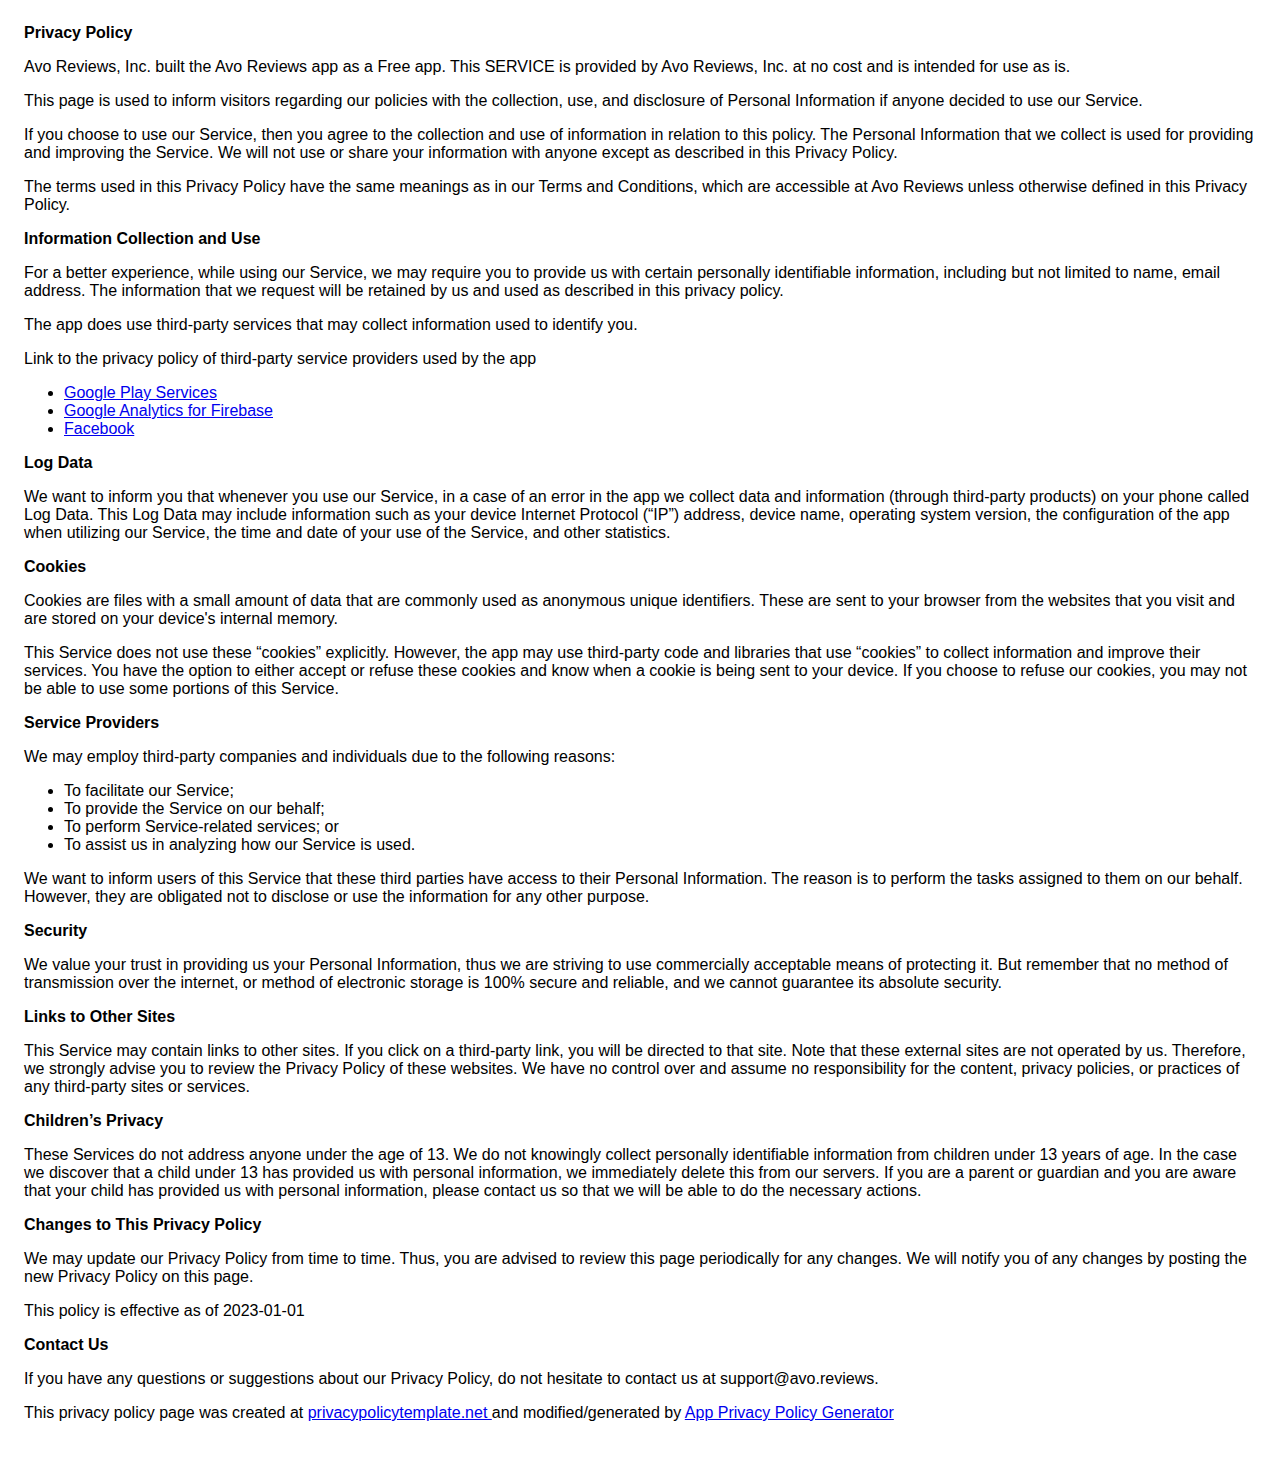
<file: docs/privacy.html>
<!DOCTYPE html>
    <html>
    <head>
      <meta charset='utf-8'>
      <meta name='viewport' content='width=device-width'>
      <title>Privacy Policy</title>
      <style> body { font-family: 'Helvetica Neue', Helvetica, Arial, sans-serif; padding:1em; } </style>
    </head>
    <body>
    <strong>Privacy Policy</strong> <p>
                  Avo Reviews, Inc. built the Avo Reviews app as
                  a Free app. This SERVICE is provided by
                  Avo Reviews, Inc. at no cost and is intended for use as
                  is.
                </p> <p>
                  This page is used to inform visitors regarding our
                  policies with the collection, use, and disclosure of Personal
                  Information if anyone decided to use our Service.
                </p> <p>
                  If you choose to use our Service, then you agree to
                  the collection and use of information in relation to this
                  policy. The Personal Information that we collect is
                  used for providing and improving the Service. We will not use or share your information with
                  anyone except as described in this Privacy Policy.
                </p> <p>
                  The terms used in this Privacy Policy have the same meanings
                  as in our Terms and Conditions, which are accessible at
                  Avo Reviews unless otherwise defined in this Privacy Policy.
                </p> <p><strong>Information Collection and Use</strong></p> <p>
                  For a better experience, while using our Service, we
                  may require you to provide us with certain personally
                  identifiable information, including but not limited to name, email address. The information that
                  we request will be retained by us and used as described in this privacy policy.
                </p> <div><p>
                    The app does use third-party services that may collect
                    information used to identify you.
                  </p> <p>
                    Link to the privacy policy of third-party service providers used
                    by the app
                  </p> <ul><li><a href="https://www.google.com/policies/privacy/" target="_blank" rel="noopener noreferrer">Google Play Services</a></li><!----><li><a href="https://firebase.google.com/policies/analytics" target="_blank" rel="noopener noreferrer">Google Analytics for Firebase</a></li><!----><li><a href="https://www.facebook.com/about/privacy/update/printable" target="_blank" rel="noopener noreferrer">Facebook</a></li><!----><!----><!----><!----><!----><!----><!----><!----><!----><!----><!----><!----><!----><!----><!----><!----><!----><!----><!----><!----><!----><!----><!----></ul></div> <p><strong>Log Data</strong></p> <p>
                  We want to inform you that whenever you
                  use our Service, in a case of an error in the app
                  we collect data and information (through third-party
                  products) on your phone called Log Data. This Log Data may
                  include information such as your device Internet Protocol
                  (“IP”) address, device name, operating system version, the
                  configuration of the app when utilizing our Service,
                  the time and date of your use of the Service, and other
                  statistics.
                </p> <p><strong>Cookies</strong></p> <p>
                  Cookies are files with a small amount of data that are
                  commonly used as anonymous unique identifiers. These are sent
                  to your browser from the websites that you visit and are
                  stored on your device's internal memory.
                </p> <p>
                  This Service does not use these “cookies” explicitly. However,
                  the app may use third-party code and libraries that use
                  “cookies” to collect information and improve their services.
                  You have the option to either accept or refuse these cookies
                  and know when a cookie is being sent to your device. If you
                  choose to refuse our cookies, you may not be able to use some
                  portions of this Service.
                </p> <p><strong>Service Providers</strong></p> <p>
                  We may employ third-party companies and
                  individuals due to the following reasons:
                </p> <ul><li>To facilitate our Service;</li> <li>To provide the Service on our behalf;</li> <li>To perform Service-related services; or</li> <li>To assist us in analyzing how our Service is used.</li></ul> <p>
                  We want to inform users of this Service
                  that these third parties have access to their Personal
                  Information. The reason is to perform the tasks assigned to
                  them on our behalf. However, they are obligated not to
                  disclose or use the information for any other purpose.
                </p> <p><strong>Security</strong></p> <p>
                  We value your trust in providing us your
                  Personal Information, thus we are striving to use commercially
                  acceptable means of protecting it. But remember that no method
                  of transmission over the internet, or method of electronic
                  storage is 100% secure and reliable, and we cannot
                  guarantee its absolute security.
                </p> <p><strong>Links to Other Sites</strong></p> <p>
                  This Service may contain links to other sites. If you click on
                  a third-party link, you will be directed to that site. Note
                  that these external sites are not operated by us.
                  Therefore, we strongly advise you to review the
                  Privacy Policy of these websites. We have
                  no control over and assume no responsibility for the content,
                  privacy policies, or practices of any third-party sites or
                  services.
                </p> <p><strong>Children’s Privacy</strong></p> <div><p>
                    These Services do not address anyone under the age of 13.
                    We do not knowingly collect personally
                    identifiable information from children under 13 years of age. In the case
                    we discover that a child under 13 has provided
                    us with personal information, we immediately
                    delete this from our servers. If you are a parent or guardian
                    and you are aware that your child has provided us with
                    personal information, please contact us so that
                    we will be able to do the necessary actions.
                  </p></div> <!----> <p><strong>Changes to This Privacy Policy</strong></p> <p>
                  We may update our Privacy Policy from
                  time to time. Thus, you are advised to review this page
                  periodically for any changes. We will
                  notify you of any changes by posting the new Privacy Policy on
                  this page.
                </p> <p>This policy is effective as of 2023-01-01</p> <p><strong>Contact Us</strong></p> <p>
                  If you have any questions or suggestions about our
                  Privacy Policy, do not hesitate to contact us at support@avo.reviews.
                </p> <p>This privacy policy page was created at <a href="https://privacypolicytemplate.net" target="_blank" rel="noopener noreferrer">privacypolicytemplate.net </a>and modified/generated by <a href="https://app-privacy-policy-generator.nisrulz.com/" target="_blank" rel="noopener noreferrer">App Privacy Policy Generator</a></p>
    </body>
    </html>
</file>
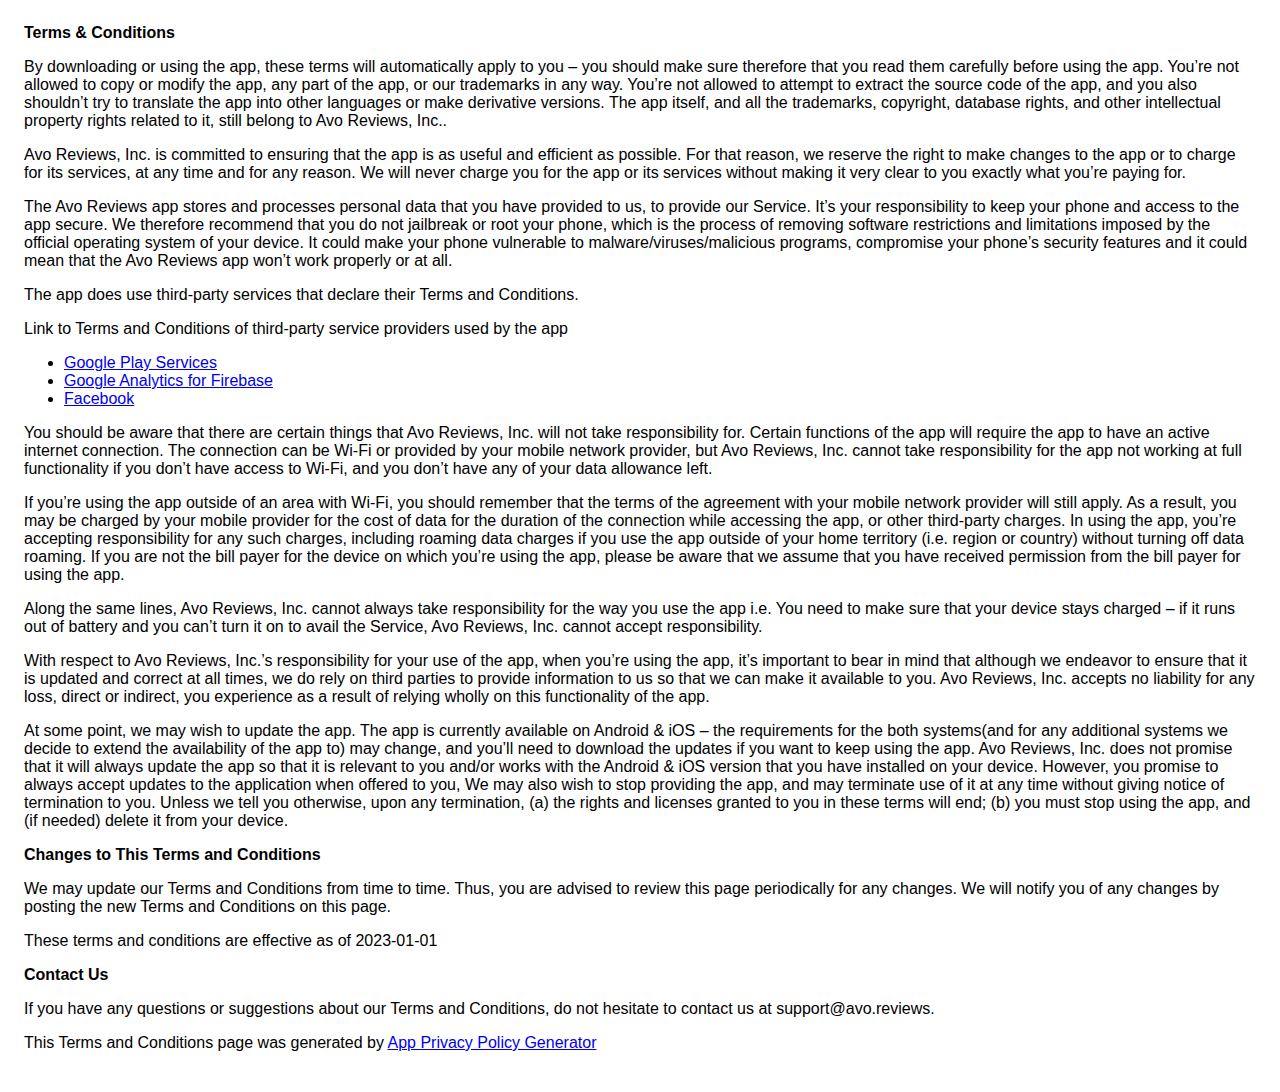
<file: docs/terms_and_conditions.html>
<!DOCTYPE html>
    <html>
    <head>
      <meta charset='utf-8'>
      <meta name='viewport' content='width=device-width'>
      <title>Terms &amp; Conditions</title>
      <style> body { font-family: 'Helvetica Neue', Helvetica, Arial, sans-serif; padding:1em; } </style>
    </head>
    <body>
    <strong>Terms &amp; Conditions</strong> <p>
                  By downloading or using the app, these terms will
                  automatically apply to you – you should make sure therefore
                  that you read them carefully before using the app. You’re not
                  allowed to copy or modify the app, any part of the app, or
                  our trademarks in any way. You’re not allowed to attempt to
                  extract the source code of the app, and you also shouldn’t try
                  to translate the app into other languages or make derivative
                  versions. The app itself, and all the trademarks, copyright,
                  database rights, and other intellectual property rights related
                  to it, still belong to Avo Reviews, Inc..
                </p> <p>
                  Avo Reviews, Inc. is committed to ensuring that the app is
                  as useful and efficient as possible. For that reason, we
                  reserve the right to make changes to the app or to charge for
                  its services, at any time and for any reason. We will never
                  charge you for the app or its services without making it very
                  clear to you exactly what you’re paying for.
                </p> <p>
                  The Avo Reviews app stores and processes personal data that
                  you have provided to us, to provide our
                  Service. It’s your responsibility to keep your phone and
                  access to the app secure. We therefore recommend that you do
                  not jailbreak or root your phone, which is the process of
                  removing software restrictions and limitations imposed by the
                  official operating system of your device. It could make your
                  phone vulnerable to malware/viruses/malicious programs,
                  compromise your phone’s security features and it could mean
                  that the Avo Reviews app won’t work properly or at all.
                </p> <div><p>
                    The app does use third-party services that declare their
                    Terms and Conditions.
                  </p> <p>
                    Link to Terms and Conditions of third-party service
                    providers used by the app
                  </p> <ul><li><a href="https://policies.google.com/terms" target="_blank" rel="noopener noreferrer">Google Play Services</a></li><!----><li><a href="https://firebase.google.com/terms/analytics" target="_blank" rel="noopener noreferrer">Google Analytics for Firebase</a></li><!----><li><a href="https://www.facebook.com/legal/terms/plain_text_terms" target="_blank" rel="noopener noreferrer">Facebook</a></li><!----><!----><!----><!----><!----><!----><!----><!----><!----><!----><!----><!----><!----><!----><!----><!----><!----><!----><!----><!----><!----><!----><!----></ul></div> <p>
                  You should be aware that there are certain things that
                  Avo Reviews, Inc. will not take responsibility for. Certain
                  functions of the app will require the app to have an active
                  internet connection. The connection can be Wi-Fi or provided
                  by your mobile network provider, but Avo Reviews, Inc.
                  cannot take responsibility for the app not working at full
                  functionality if you don’t have access to Wi-Fi, and you don’t
                  have any of your data allowance left.
                </p> <p></p> <p>
                  If you’re using the app outside of an area with Wi-Fi, you
                  should remember that the terms of the agreement with your
                  mobile network provider will still apply. As a result, you may
                  be charged by your mobile provider for the cost of data for
                  the duration of the connection while accessing the app, or
                  other third-party charges. In using the app, you’re accepting
                  responsibility for any such charges, including roaming data
                  charges if you use the app outside of your home territory
                  (i.e. region or country) without turning off data roaming. If
                  you are not the bill payer for the device on which you’re
                  using the app, please be aware that we assume that you have
                  received permission from the bill payer for using the app.
                </p> <p>
                  Along the same lines, Avo Reviews, Inc. cannot always take
                  responsibility for the way you use the app i.e. You need to
                  make sure that your device stays charged – if it runs out of
                  battery and you can’t turn it on to avail the Service,
                  Avo Reviews, Inc. cannot accept responsibility.
                </p> <p>
                  With respect to Avo Reviews, Inc.’s responsibility for your
                  use of the app, when you’re using the app, it’s important to
                  bear in mind that although we endeavor to ensure that it is
                  updated and correct at all times, we do rely on third parties
                  to provide information to us so that we can make it available
                  to you. Avo Reviews, Inc. accepts no liability for any
                  loss, direct or indirect, you experience as a result of
                  relying wholly on this functionality of the app.
                </p> <p>
                  At some point, we may wish to update the app. The app is
                  currently available on Android &amp; iOS – the requirements for the 
                  both systems(and for any additional systems we
                  decide to extend the availability of the app to) may change,
                  and you’ll need to download the updates if you want to keep
                  using the app. Avo Reviews, Inc. does not promise that it
                  will always update the app so that it is relevant to you
                  and/or works with the Android &amp; iOS version that you have
                  installed on your device. However, you promise to always
                  accept updates to the application when offered to you, We may
                  also wish to stop providing the app, and may terminate use of
                  it at any time without giving notice of termination to you.
                  Unless we tell you otherwise, upon any termination, (a) the
                  rights and licenses granted to you in these terms will end;
                  (b) you must stop using the app, and (if needed) delete it
                  from your device.
                </p> <p><strong>Changes to This Terms and Conditions</strong></p> <p>
                  We may update our Terms and Conditions
                  from time to time. Thus, you are advised to review this page
                  periodically for any changes. We will
                  notify you of any changes by posting the new Terms and
                  Conditions on this page.
                </p> <p>
                  These terms and conditions are effective as of 2023-01-01
                </p> <p><strong>Contact Us</strong></p> <p>
                  If you have any questions or suggestions about our
                  Terms and Conditions, do not hesitate to contact us
                  at support@avo.reviews.
                </p> <p>This Terms and Conditions page was generated by <a href="https://app-privacy-policy-generator.nisrulz.com/" target="_blank" rel="noopener noreferrer">App Privacy Policy Generator</a></p>
    </body>
    </html>
</file>
